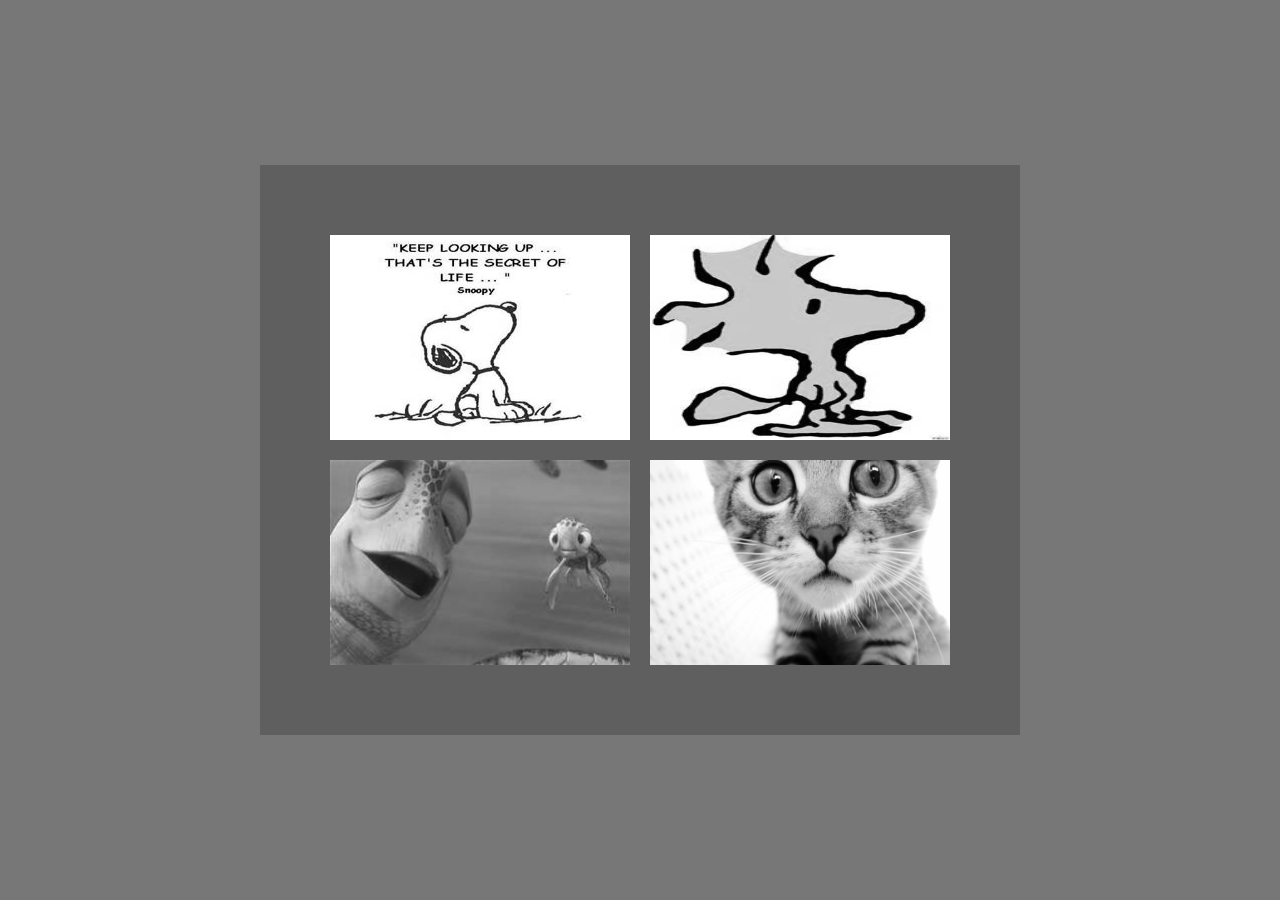
<file: MichellePhung/assignment1/index.html>
<!DOCTYPE html>
<html>
<head>
    <title>Assignment #1</title>
    <link rel="stylesheet" type="text/css" href="styles/css.css">
</head>

<body>
  <div id="container">
    <div id="pictures-container">
      <div id="top-row">
        <img src="pix/bird.jpg"/>
        <img src="pix/dog.jpg"/>
      </div>
      <div id="bottom-row">
        <img src="pix/cat.jpg"/>
        <img src="pix/turtle.jpg"/>
      </div> 
    </div>
  </div>
</body>
</html>
</file>
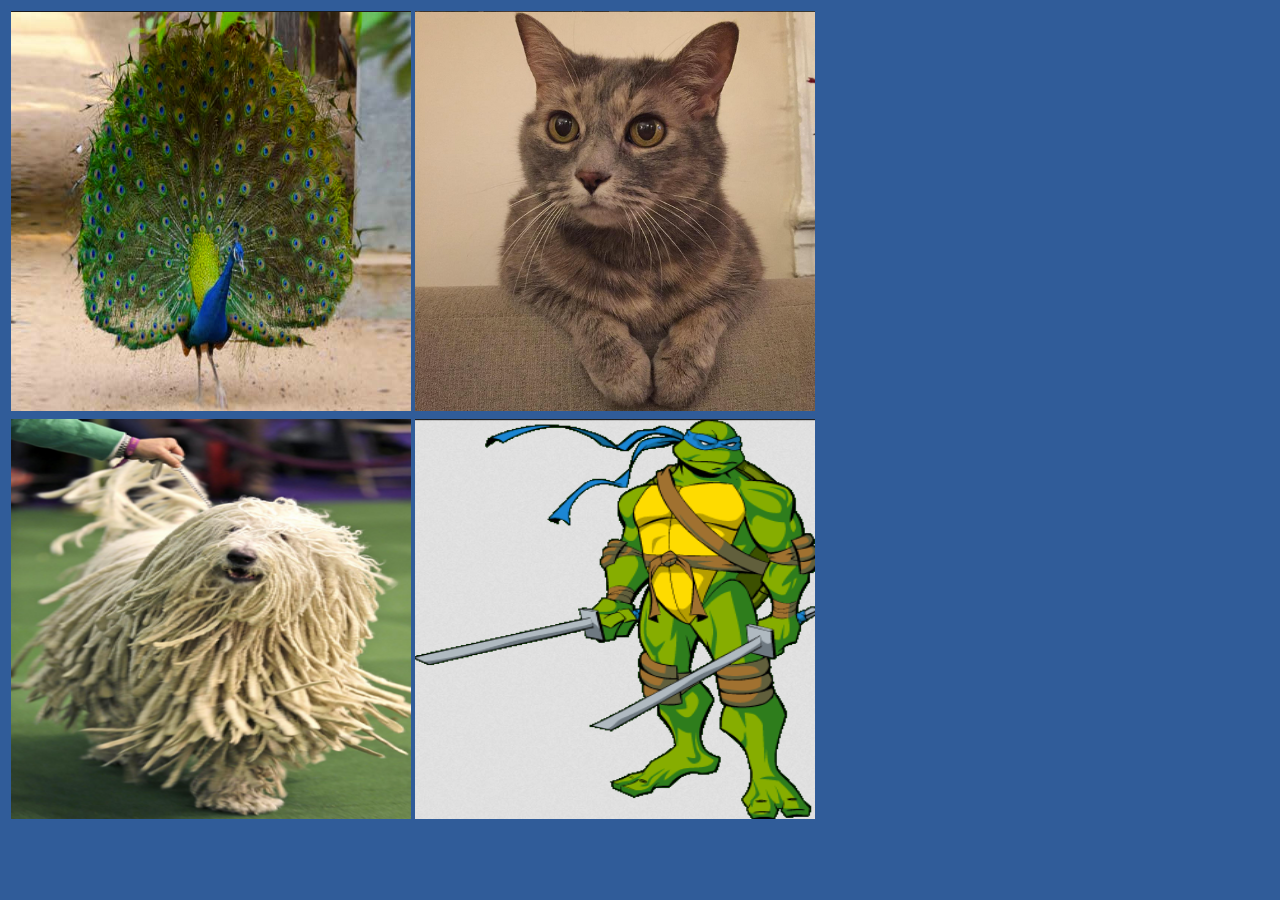
<file: Sylvia_Naples/Assignment1/index.html>
<!DOCTYPE html>
<html lang="en">

<head>

    <title>ASSIGNMENT 1</title>
    
    <link href="style.css" rel="stylesheet">


</head>

<!-- <body bgcolor = "#305c99"> -->
<body>

<div class="container">
    <div class = "center">

        <table style = "width:50%">
            <tr>
                <td> <img src = "bird.png"  width = 400px height = 400px> </td>
                <td> <img src = "cat.png" width = 400px height = 400px> </td>
            </tr>    
            <tr>
                <td> <img src = "dog.png" width = 400px height = 400px> </td>
                <td> <img src = "turtle.png" width = 400px height = 400px> </td>
            </tr> 
        <table>  

    </div>  

</div>

</body>

</html>
</file>
<file: MichellePhung/assignment1/styles/css.css>
html {
  min-height:100%;
  position:relative;
}

body {
  background-color: #777777;
  padding: 0px;
  margin: 0px;
  height:100%;
}

#container {
  height: 100%;
  width: 100%;
  position:absolute;
  top:0;
  bottom:0;
  left:0;
  right:0;
  overflow:hidden;
}

#pictures-container {
  height: 50%;
  width: 50%;
  margin: auto;
  position: relative;
  top: 50%;
  transform: translateY(-50%);
  overflow: hidden;
  background: #5F5F5F;
  border: 60px solid #5f5f5f;
}

#top-row {
  height: 50%;
  width: 100%;
}

#bottom-row {
  height: 50%;
  width: 100%;
}

img {
  height: calc(100% - 20px);
  width: calc(50% - 20px);
  float: right;
  filter: gray; /* IE6-9 */
  filter: grayscale(1); /* Microsoft Edge and Firefox 35+ */
  -webkit-filter: grayscale(1); /* Google Chrome, Safari 6+ & Opera 15+ */
  border: 10px solid #5F5F5F;
}
</file>
<file: Sylvia_Naples/Assignment1/style.css>
body{
  /*background-color: #222222;*/
  background-color:#305c99;
}


#container{
width:50%;
height:50%;
}

.imagesize{
	width:400px;
	height: 400px;

}

.center{
text-align: center;
};
</file>
